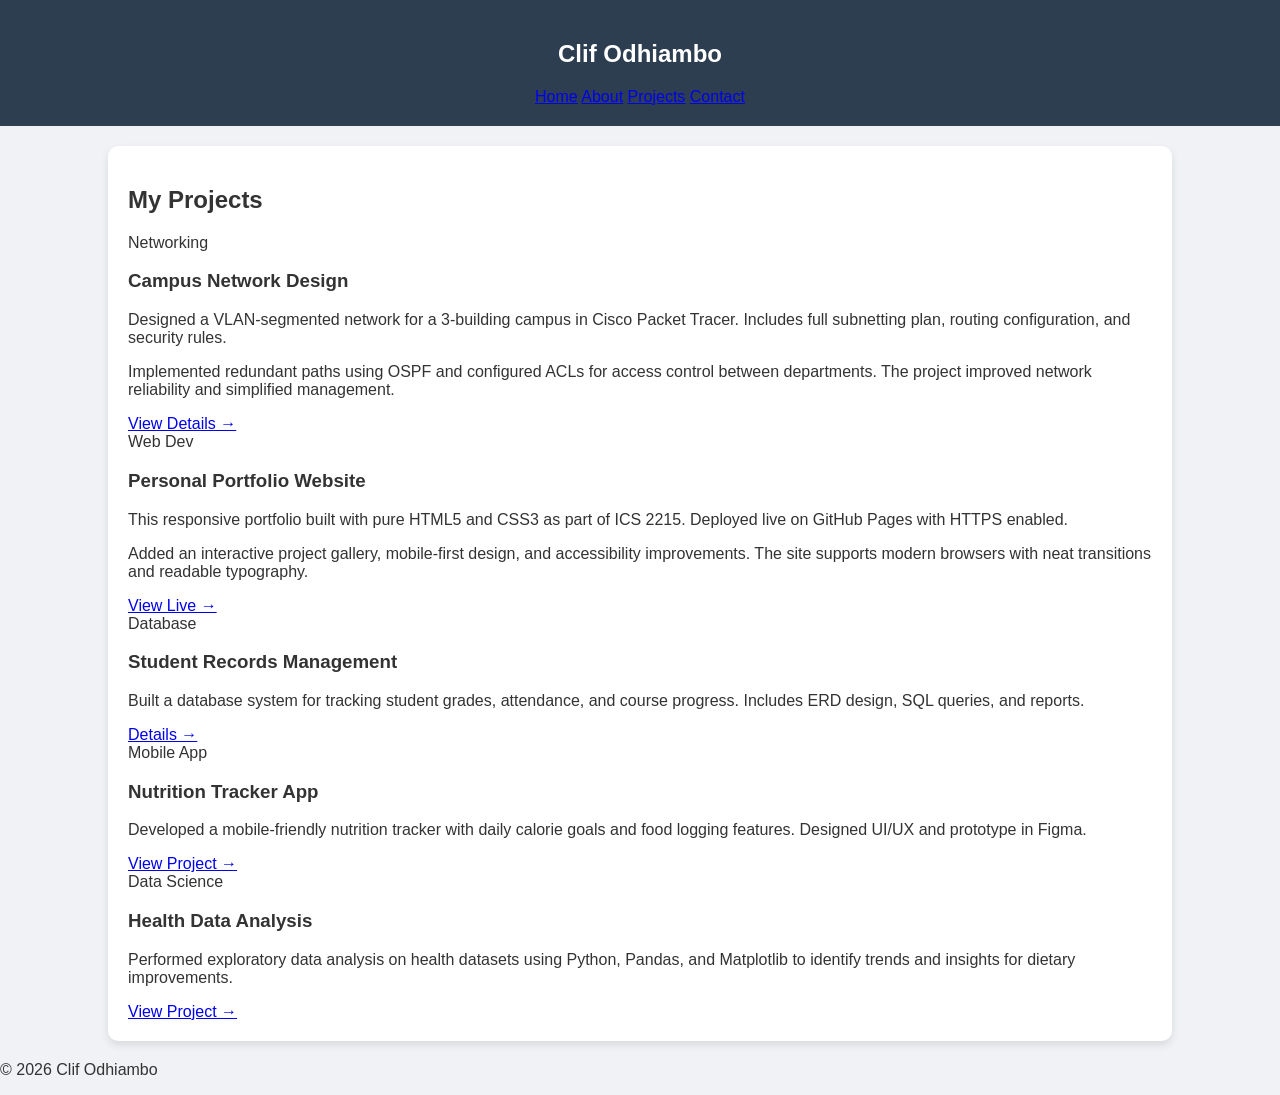
<file: project.html>
<!DOCTYPE html>
<html lang="en">
<head>
    <meta charset="UTF-8">
    <meta name="viewport" content="width=device-width, initial-scale=1.0">
    <title>Projects | Clif Odhiambo</title>

    <link rel="stylesheet" href="css/style.css">
</head>

<body>

<header>
    <div class="container">
        <h2>Clif Odhiambo</h2>
        <nav>
            <a href="index.html">Home</a>
            <a href="about.html">About</a>
            <a href="projects.html" class="active">Projects</a>
            <a href="contact.html">Contact</a>
        </nav>
    </div>
</header>

<main>

<section class="projects-section">
  <div class="container">
    <h1>My Projects</h1>

    <div class="cards">

      <article class="card">
        <span class="card-tag">Networking</span>
        <h3>Campus Network Design</h3>
        <p>Designed a VLAN-segmented network for a 3-building campus in Cisco Packet Tracer. Includes full subnetting plan, routing configuration, and security rules.</p>
        <p>Implemented redundant paths using OSPF and configured ACLs for access control between departments. The project improved network reliability and simplified management.</p>
        <a href="#" class="card-link">View Details →</a>
      </article>

      <article class="card">
        <span class="card-tag">Web Dev</span>
        <h3>Personal Portfolio Website</h3>
        <p>This responsive portfolio built with pure HTML5 and CSS3 as part of ICS 2215. Deployed live on GitHub Pages with HTTPS enabled.</p>
        <p>Added an interactive project gallery, mobile-first design, and accessibility improvements. The site supports modern browsers with neat transitions and readable typography.</p>
        <a href="#" class="card-link">View Live →</a>
      </article>

      <article class="card">
        <span class="card-tag">Database</span>
        <h3>Student Records Management</h3>
        <p>Built a database system for tracking student grades, attendance, and course progress. Includes ERD design, SQL queries, and reports.</p>
        <a href="#" class="card-link">Details →</a>
      </article>

      <article class="card">
        <span class="card-tag">Mobile App</span>
        <h3>Nutrition Tracker App</h3>
        <p>Developed a mobile-friendly nutrition tracker with daily calorie goals and food logging features. Designed UI/UX and prototype in Figma.</p>
        <a href="#" class="card-link">View Project →</a>
      </article>

      <article class="card">
        <span class="card-tag">Data Science</span>
        <h3>Health Data Analysis</h3>
        <p>Performed exploratory data analysis on health datasets using Python, Pandas, and Matplotlib to identify trends and insights for dietary improvements.</p>
        <a href="#" class="card-link">View Project →</a>
      </article>

    </div>
  </div>
</section>

</main>

<footer>
    <div class="container">
        <p>© 2026 Clif Odhiambo</p>
    </div>
</footer>

</body>
</html>
</file>
<file: css/style.css>
/* Presentation Layer: Visual Styling */
body {
    background-color: #f0f2f5; /* Light grey/blue background */
    font-family: 'Segoe UI', Tahoma, Geneva, Verdana, sans-serif;
    margin: 0;
    color: #333;
}

header {
    background-color: #2c3e50; /* Dark professional blue */
    color: white;
    padding: 20px;
    text-align: center;
}

section {
    background-color: #ffffff; /* White content cards */
    margin: 20px auto;
    padding: 20px;
    width: 80%;
    border-radius: 10px;
    box-shadow: 0 4px 8px rgba(0,0,0,0.1);
}
</file>
